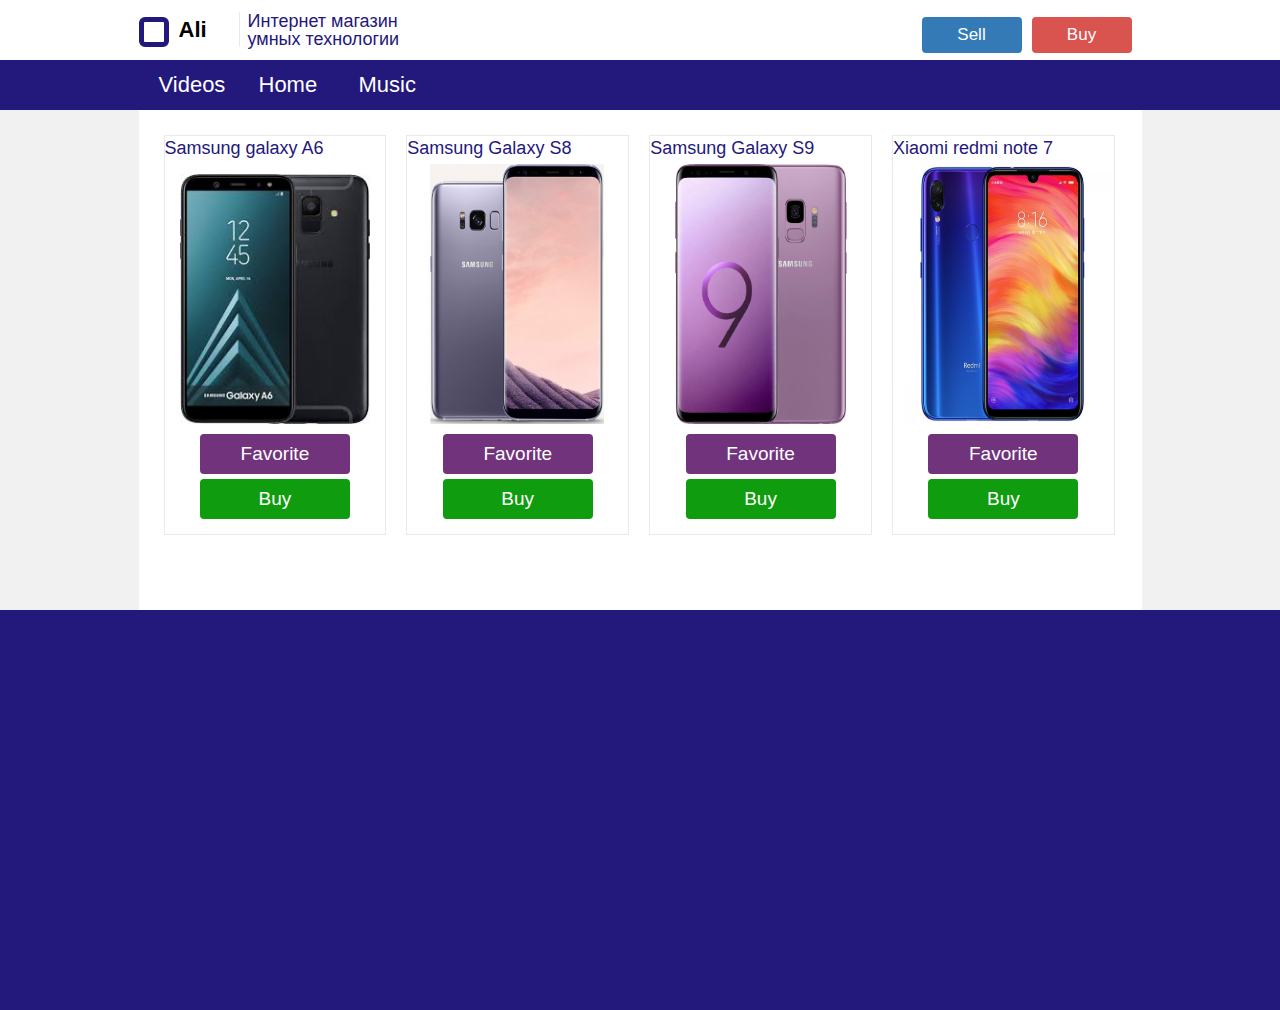
<file: ali/index.html>
<!DOCTYPE html>
<html>
  <head>
    <link rel="stylesheet" type="text/css" href="css/bootstrap.css">
      <link rel="stylesheet" type="text/css" href="css/style.css">
	<meta charset="UTF-8">
   <title>lesson</title>
 </head>
  <body>
  		<div class="top_nav">
  			<div class="top_nav_container">
  				<div class="logo_icon"></div>
  				<div class="logo">Ali</div>
  				<div class="logo_text">Интернет магазин умных технологии</div>
  				<button class="btn_right btn btn-danger">Buy</button>
  				<button class="btn_right btn btn-primary">Sell</button>

  			</div>	

  	    </div>

  		<nav>
  			<div class="bottom_nav_container"> 
				<div class="menu">Videos</div>
  				<div class="menu">Home</div>
				<div class="menu">Music</div>
   			</div>
   		</nav>
 
  	<div class="wrapper">
  		<div class="phone_box"><img src="img/Samsung Galaxy A6.jpg" class="phone_box_img ph1">Samsung galaxy A6
  		<div class="btn_box btn_buy">Buy</div>
  		<div class="btn_box btn_fav">Favorite</div>
  		</div>
  		 <div class="phone_box"><img src="img/sgs8.jpg" class="phone_box_img ph2">Samsung Galaxy S8<div class="btn_box btn_buy">Buy</div>
  		<div class="btn_box btn_fav">Favorite</div></div>
  		 <div class="phone_box"><img src="img/Samsung Galaxy S9.jpg" class="phone_box_img ph3">Samsung Galaxy S9<div class="btn_box btn_buy">Buy</div>
  		<div class="btn_box btn_fav">Favorite</div></div>
  		<div class="phone_box"><img src="img/Xiaomi redmi note 7.jpg" class="phone_box_img ph4">Xiaomi redmi note 7<div class="btn_box btn_buy">Buy</div>
  		<div class="btn_box btn_fav">Favorite</div></div>
  	</div>

  		<footer></footer>
  </body>
</html>
</file>
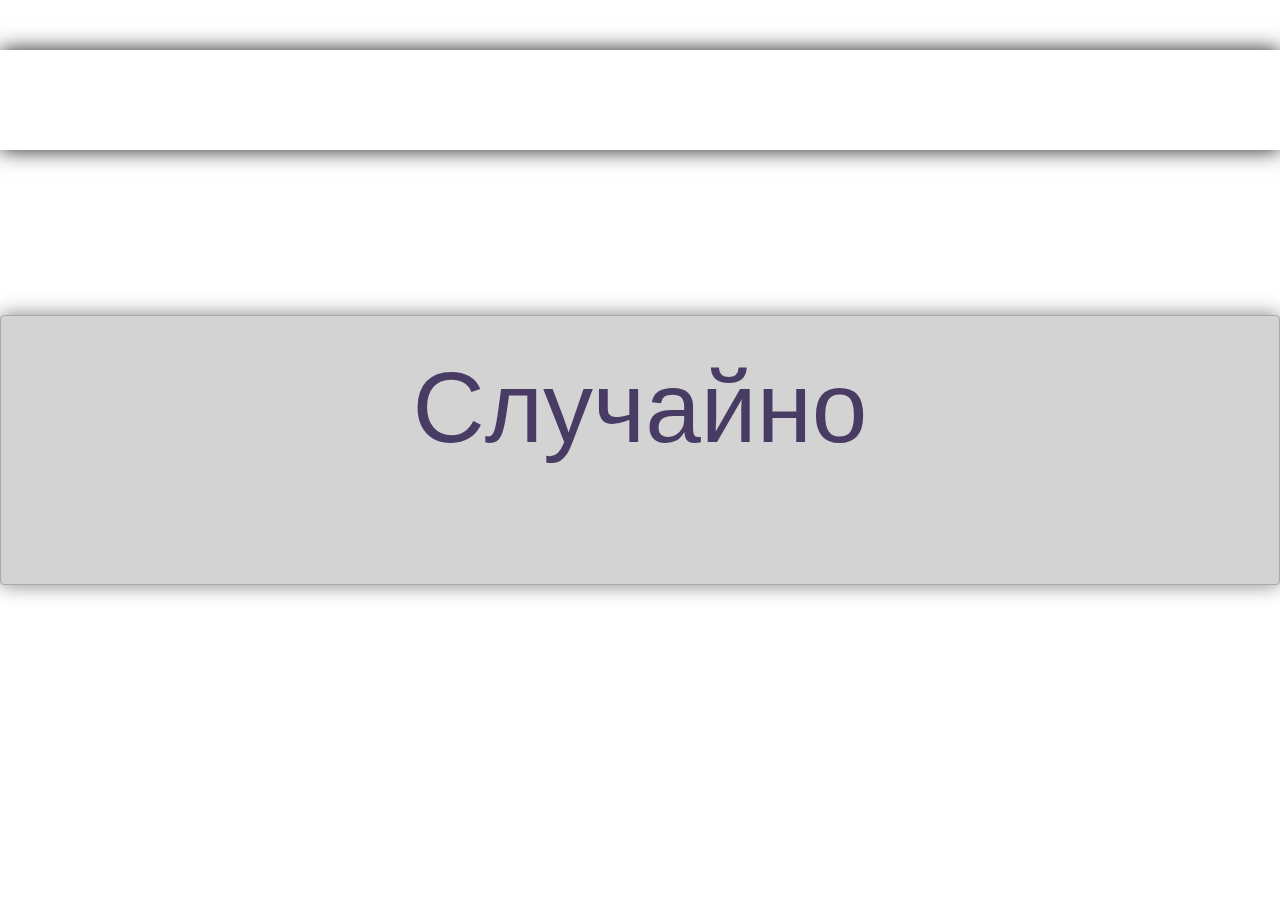
<file: ISMOIL/index.html>
<!DOCTYPE html>
<html>


<head>
    <meta charset="utf-8">
	<title>#DLBM</title>
  <link rel="stylesheet" type="text/css" href="bootstrap/bootstrap.css">
  <link rel="stylesheet" type="text/css" href="css/style.css">
  <script src="js/jquery.js"></script>
  <script src="js/lesson.js"></script>
</head>
  

  <body> 
                              <!-- MAIN FUNCS -->
        <p class="word"></p>
        <div class="btn">Случайно</div>   
  </body>



</html>



<!-- <audio src="" id="my_player"></audio>
       <div class="wrapper">
            <div class="player_row" muzik="Just Like Fire (top100mp3.com).mp3">sssaaa sasa</div>
            <div class="player_row" muzik="Larris_-_Dale_Papi.mp3">asdasdas dsa</div>
            <div class="player_row" muzik="mike_perry_feat._shy_martin_-_the_ocean_(zaycev.net).mp3"> dsa  dasd as</div>
            <div class="player_row" muzik="music">dkoiwj njioe</div>
            <div class="player_row" muzik="music"> dwd dwad</div>
       </div>
     -->


     <!--
      <div class="list">
      <input type="text" class="rakam form-control" id="text">
      <ul>
     <li class="form-control">sad</li>
     <li class="form-control">shervony</li>
     <li class="form-control">2sad</li>
     <li class="form-control">3sad</li>
     </ul>
     <h1 id="hello"></h1></div>
      
       <div class="box" id="box_1"></div>
       <div class="box" id="box_2"></div>
       <div class="box" id="box_3"></div> 
      -->
</file>
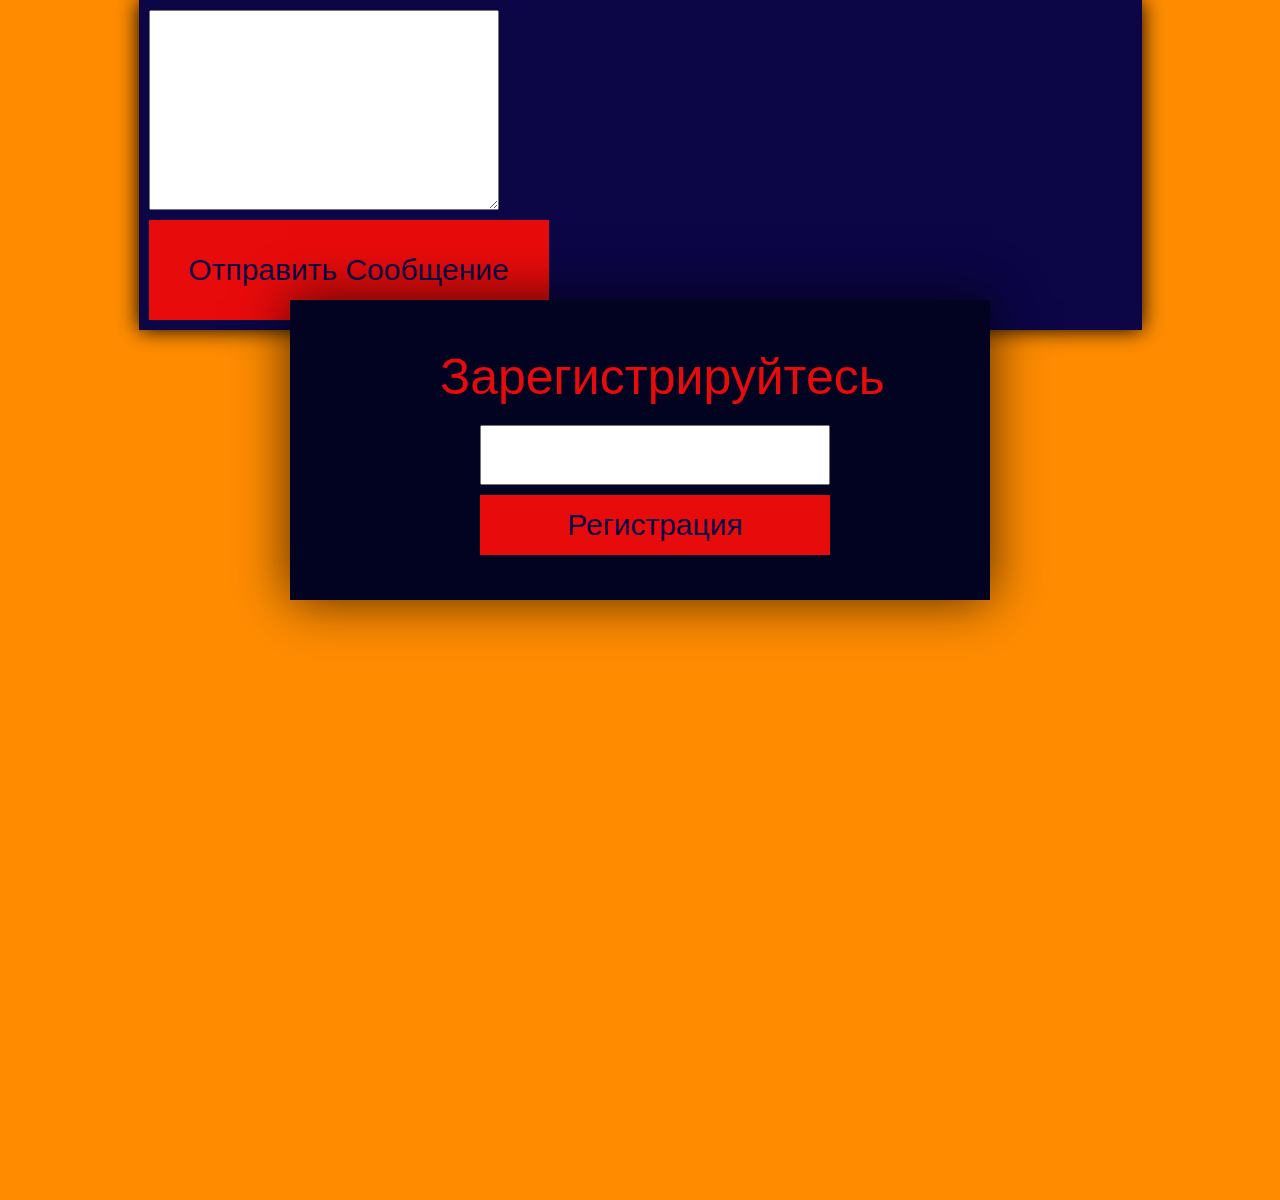
<file: Sherber/index.html>
<!DOCTYPE html>
<html>
  <head> 
      <meta charset="utf-8">
      <title></title>
      <link rel="stylesheet" type="text/css" href="css/bootstrap.css">
      <link rel="stylesheet" type="text/css" href="css/style.css">
      <script src="js/jquery.js"></script>
      <script src="js/index.js"></script>
  </head>

<body>

        <div class="overlay"></div>

        <div class="register">
                <h4>Зарегистрируйтесь</h4>
                <input type="text" class="login_name" maxlength="25">
                <div class="register_btn">Регистрация</div>
        </div>


     <div class="wrapper">
              <p class="profile_name"></p>
              <textarea class="textarea"></textarea><br><br><br><br><br><br><br><br><br><br>
              <div class="sendmes">Отправить Сообщение</div>

     </div>         
   
    <div class="toTop"></div> 
</body>


</html>
</file>
<file: ali/css/style.css>
body{
	background-color: #f1f1f1;
}

.top_nav{
	position: fixed;
	width: 100%;
	height: 60px;
	left: 0;
	top: 0;
	background-color: white;
	display: ;
	z-index: 10;
}
nav{
	position: fixed;
	width: 100%;
	height: 50px;
	left: 0;
	top: 60px;
	background-color: #23187b;
	z-index: 10;
}
.menu{
	position: relative;
	float: left;
	width: 100px;
	height: 50px;
	padding-left: 20px;
	font-size: 22px;
	line-height: 50px;
	color: white;
	cursor: pointer; 
}
.logo_icon{
	position: relative;
	width: 30px;
	height: 30px;
	border: 5px solid #23187b; /*solid. dotted. dashed. */
	margin-top: 17px;
	float: left;
	border-radius: 6px;
}
.logo{
	position: relative;
	width: 60px;
	height: 60px;
	float: left;
	font-size: 22px;
	font-weight: bold;
	color: black;
	line-height: 60px;
	margin-left: 10px;
}
.logo_text{
	position: relative;
	float: left;
	width: 200px;
	font-size: 18px;
	color: #23187b;
	margin-top: 12px;
	border-left: 1px solid #e9e9e9;
	padding-left: 8px;
	height: 35px;
	line-height: 18px;

}
.btn_right{
	position: relative;
	float: right;
	margin-top: 17px;
	margin-right: 10px;
	border: none;
	outline: none;
	width: 100px;
	font-size: 17px;
	cursor: pointer;	
}
.top_nav_container{
	position: absolute;
	left: 0;
	right: 0;
	margin: auto;
	width: 1003px;
	background-color: ;
}
.bottom_nav_container{
	position: absolute;
	left: 0;
	right: 0;
	margin: auto;
	width: 1003px;
	background-color: ;
}
.wrapper{
	display: table;
	width: 1003px;
	height: 500px;
	padding: 15px;
	left: 0;
	right: 0;
	margin: auto;
	background-color: white;
	margin-top: 110px;
}
.phone_box{
	position: relative;
	width: 22.9%;
	height: 400px;
	float: left;
	border: 1px solid #e9e9e9;
	margin: 10px;
	font-size: 18px;
	color: #23187b;
	background-color: white;
}
.phone_box_img{
	position: absolute;
	left: 0;
	right: 0;
	bottom: 110px;
	margin: auto;
}

.ph1{
	width: 190px;
	height: 250px;	
}
.ph2{
	width: 221px;
	height: 260px;
	background-color: ;
}
.ph3{
	width: 220px;
	height: 260px;
}
.ph4{
	width: 220px;
	height: 260px;
}
.btn_box{
	position: absolute;
	width: 150px;
	height: 40px;
	font-size: 19px;
	text-align: center;
	line-height: 40px;
	cursor: pointer;
	color: white;
	border-radius: 4px;
}

.btn_buy{
	position: absolute;
	bottom: 15px;
	left: 0;
	right: 0;
	background-color: #0f9c0f;
	margin: auto;
}
.btn_buy:hover{
	cursor: pointer;
	background-color: #0f8c0f;
}
.btn_fav{
	position: absolute;
	bottom: 60px;
	left: 0;
	right: 0;
	background-color: #70337c;
	margin: auto;
}
.btn_fav:hover{
	cursor: pointer;
	background-color: #55215f;
}

footer{
	display: table;
	width: 100%;
	height: 400px;
	padding: 15px;
	background-color: #23187b;
	z-index: 10;
}
</file>
<file: ISMOIL/css/style.css>
.overlay{
	width: 100%;
	height: 100%;
	position: absolute;
	left: 0;
	right: 0;
	top: 0;
	bottom: 0;
	margin: auto;
	background-color: black;
	z-index: 100;
}
.overlay input{
	position: absolute;
	left: 0;
	right: 0;
	top: 0;
	bottom: 0;
	margin: auto;
	width: 300px;
	height: 50px;
	font-size: 40px;
	text-align: left;
	line-height: 50px;
}
.overlay button{
	position: relative;
	float: left;
	margin-top: 350px;
	margin-left: 39%;
	width: 300px;
	height: 50px;
	font-size: 35px;
	line-height: 30px;
	outline: none;
	border: 3px solid darkred;
	background-color: darkred;
}
.overlay button:hover{
	border: 3px solid darkred;
	background-color: darkred;
}
.btn{
	width: 100%;
	height: 30%;
	background-color: lightgray;
	position: absolute;
	left: 0px;
	right: 0px;
	top: 0px;
	bottom: 0px;
	margin: auto;
	font-size: 100px;
	text-align: center;
	line-height: 170px;
	color: #483c65;
	border: 1px solid darkgray;
	box-shadow: 0 0 20px hsla(0, 0%, 0%, 0.5);
	cursor: pointer;
	z-index: 10;
}
.btn:hover{
	color: #483c99;
}
.word{
	box-shadow: 0 0 20px hsla(1, 1%, 1%, 0.9);
	position: absolute;
	top: 50px;
	left: 0;
	right: 0;
	margin: auto;
	font-size: 65px;
	text-align: center;
	width: auto;
	color: #483c99;
	height: 100px;
	text-shadow: 3px 1px 5px #483c65;
	z-index: 10;
}
.lightbox{
	position: relative;
	float: left;
	border-radius: 360px;
	width: 2%;
	height: 20px;
	background-color: red;
}
</file>
<file: Sherber/css/style.css>
.profile_name{
	color: white;
	font-size: 50px;
}
.wrapper{
	width: 1003px;
	height: auto;
	position: absolute;
	left: 0;
	right: 0;
	top: 0;
	margin: auto;
	background-color: #0c0546;
	box-shadow: 0 0 20px hsla(0, 0%, 0%, 1);
}
.toTop{
	width: 50px;
	height: 50px;
	position: fixed;
    right: 20px;
    bottom: 20px;
    background-color: darkgray;
    display: none;
}
.textarea{
	width: 350px;
	height: 200px;
	position: relative;
	float: left; 
	margin-left: 10px;
}
.sendmes{
	position: relative;
	float: left;
	width: 400px;
	height: 100px;
	margin: 10px;
	font-size: 30px;
	text-align: center;
	line-height: 100px;
	background-color: #e80b0b;
	cursor: pointer;
	color: #0c0546;
}

.register{
	position: absolute;
	left: 0;
	top: 0;
	bottom: 0;
	right: 0;
	margin: auto;
	z-index: 10;
	background-color: #020221;
	width: 700px;
	height: 300px;
	box-shadow: 0 0 50px hsla(0, 0%, 0%, 0.7);
	display: none;
}
.register h4{
	position: absolute;
	left: 150px;
	top: 50px;
	margin: auto;
	width: 350px;
	height: auto;
	font-size: 50px;
	color: #e80b0b;
}
.register input{
	position: absolute;
	margin: auto;
	top:  125px;
	left: 190px;
	width: 350px;
	height: 60px;
	font-size: 30px;
}
.register_btn{
	position: absolute;
	margin: auto;
	top:  195px;
	left: 190px;
	width: 350px;
	height: 60px;
	background-color:#e80b0b;
	text-align: center;
	line-height: 60px; 
	font-size: 30px;
	cursor: pointer;
	color: #0c0546;
}

.overlay{
	width: 1349px;
	height: 1200px;
	background-color: darkorange;
	z-index: 9;
}

li{
	position: relative;
	float: left;
	width: 100%;
	height: auto;
	font-size: 19px;
	border-bottom: 3px solid darkorange;
	color: darkorange;
}
h5{
	position: relative;
	float: left;
	width: 100%;
	height: auto;
	font-size: 25px;
	color: darkorange;
}
</file>
